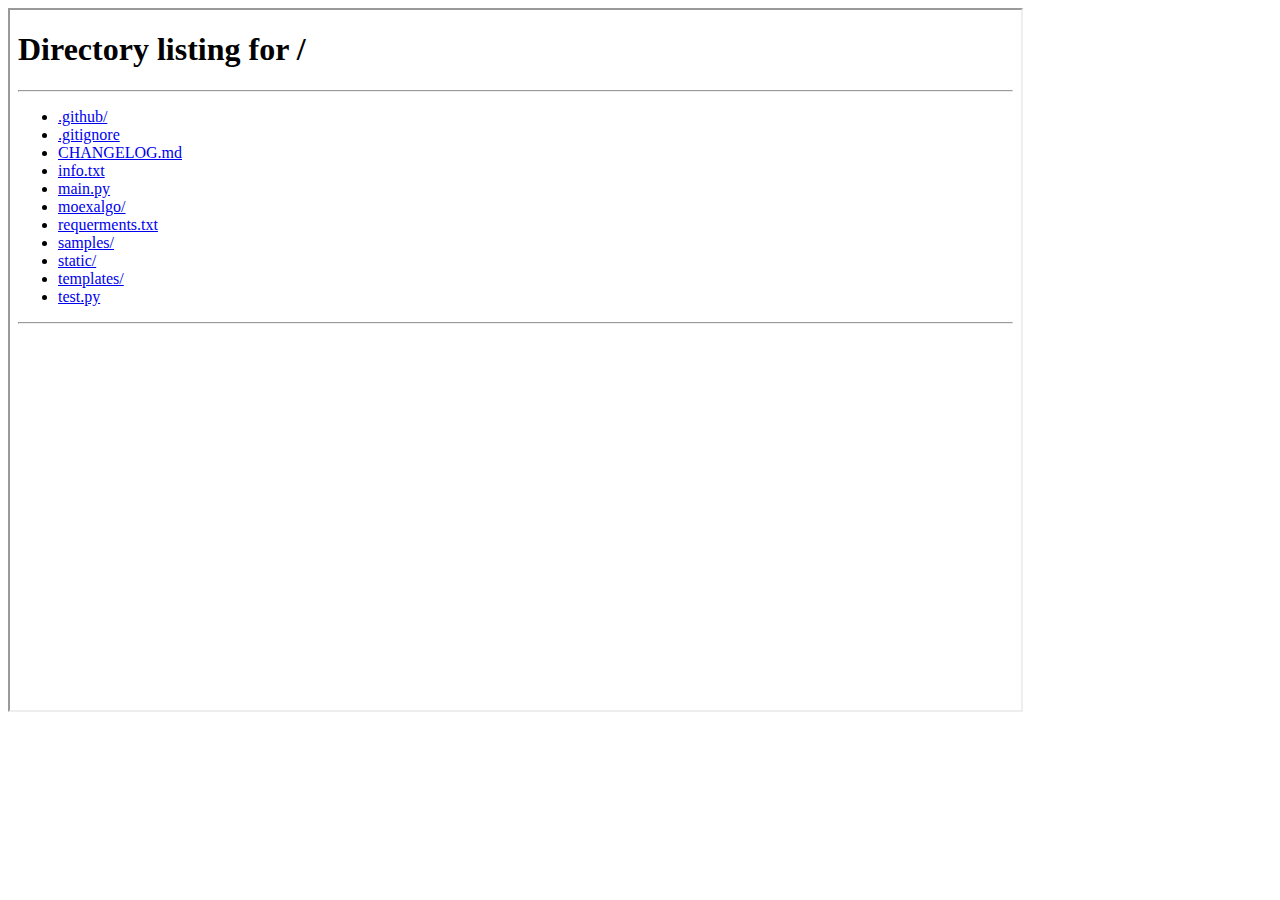
<file: templates/iframe.html>
<!DOCTYPE html>
<html>
<head>
	<meta charset="utf-8">
	<meta name="viewport" content="width=device-width, initial-scale=1">
	<title></title>
</head>
<body>
<iframe src="/" style="width: 80%; height: 700px;"></iframe>
</body>
</html>
</file>
